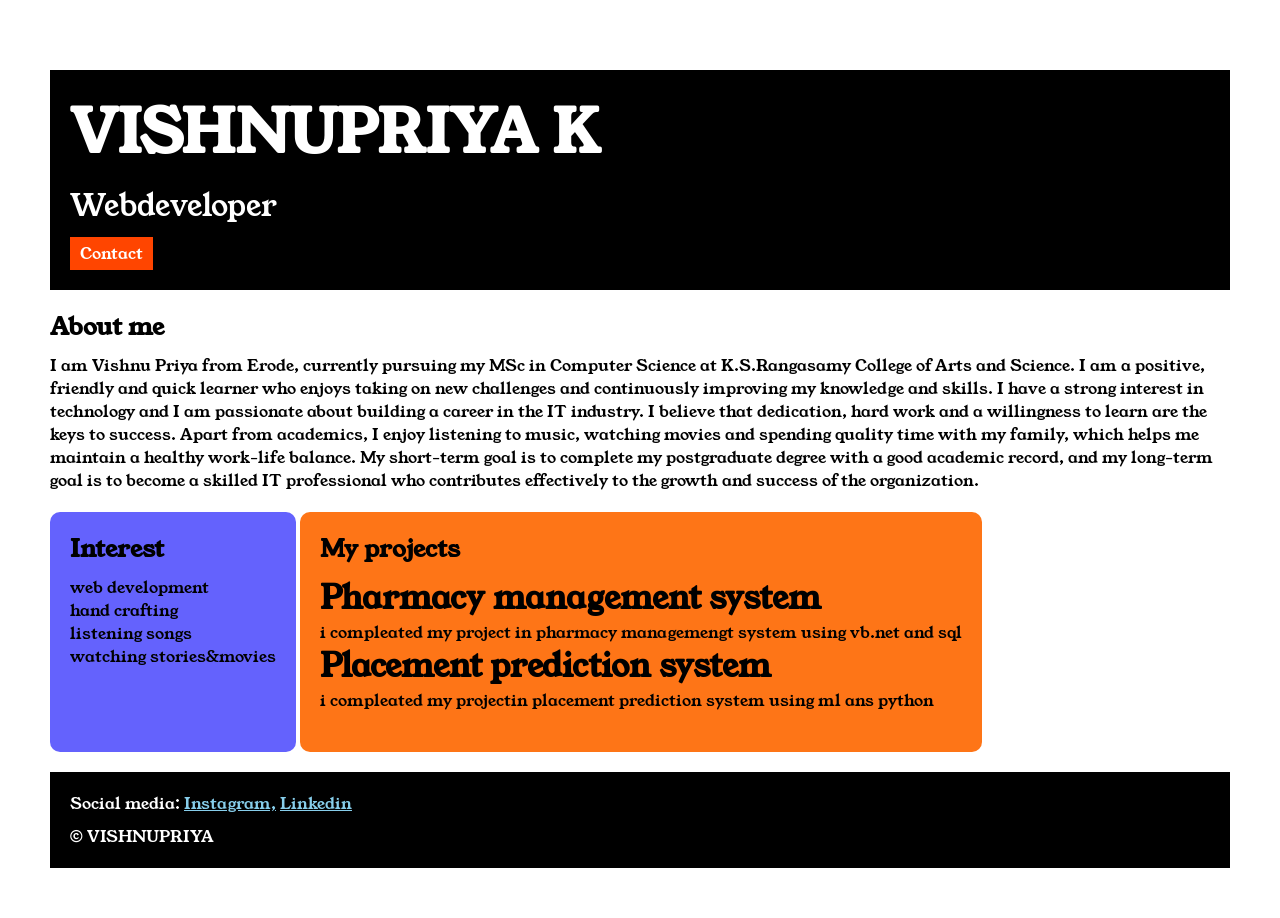
<file: index.html>
<!DOCTYPE html>

<html>

<head>
    <title>Portfolio</title>
    <link rel="stylesheet" href="style.css">
    <link rel="preconnect" href="https://fonts.googleapis.com">
    <link rel="preconnect" href="https://fonts.gstatic.com" crossorigin>
    <link href="https://fonts.googleapis.com/css2?family=Young+Serif&display=swap" rel="stylesheet">
</head>

<body>
    <div class="container">
        <div class="section-one">
            <h1 class="section-one__name">VISHNUPRIYA K</h1>
            <P class="section-one__role">Webdeveloper</P>
            <a class="section-one__contact" href="contact.html" target="_blank">Contact</a>
        </div>

        <div class="section-two">
            <h2 class="section-two__title">About me</h2>
            <p class="section-two__desc">I am Vishnu Priya from Erode, currently pursuing my MSc in Computer Science at
                K.S.Rangasamy College of Arts and Science. I am a positive, friendly and quick learner who enjoys taking on new
                challenges and continuously improving my knowledge and skills. I have a strong interest in technology
                and I am passionate about building a career in the IT industry. I believe that dedication, hard work and
                a willingness to learn are the keys to success. Apart from academics, I enjoy listening to music,
                watching movies and spending quality time with my family, which helps me maintain a healthy work-life
                balance. My short-term goal is to complete my postgraduate degree with a good academic record, and my
                long-term goal is to become a skilled IT professional who contributes effectively to the growth and
                success of the organization.</p>

        </div>

        <div class="section-three">
            <h2 class="section-three__title">Interest</h2>
            <ul class="section-three__desc">
                <li>web development</li>
                <li>hand crafting</li>
                <li>listening songs</li>
                <li>watching stories&movies</li>
            </ul>

        </div>

        <div class="section-four">
            <h2 class="section-four__title">My projects</h2>
            <ul class="section-four__desc">
                <li>
                    <h1>Pharmacy management system</h1>
                    <p>i compleated my project in pharmacy managemengt system using vb.net and sql</p>
                </li>
                <li>
                    <h1>Placement prediction system</h1>
                    <p>i compleated my projectin placement prediction system using ml ans python</p>
                </li>
            </ul>

        </div>

        <div class="section-five">
            <p class="section-five__title">Social media:
                <a href="https://www.instagram.com/__.vishnuu_.__" target="_blank">Instagram,</a>
                <a href="https://www.linkedin.com/in/vishnu-priya-743451294?utm_source=share_via&utm_content=profile&utm_medium=member_android"
                    target="_blank">Linkedin</a>
            </p>
            <p class="section-five__desc"> &copy; VISHNUPRIYA</p>
        </div>

    </div>
</body>

</html>
</file>
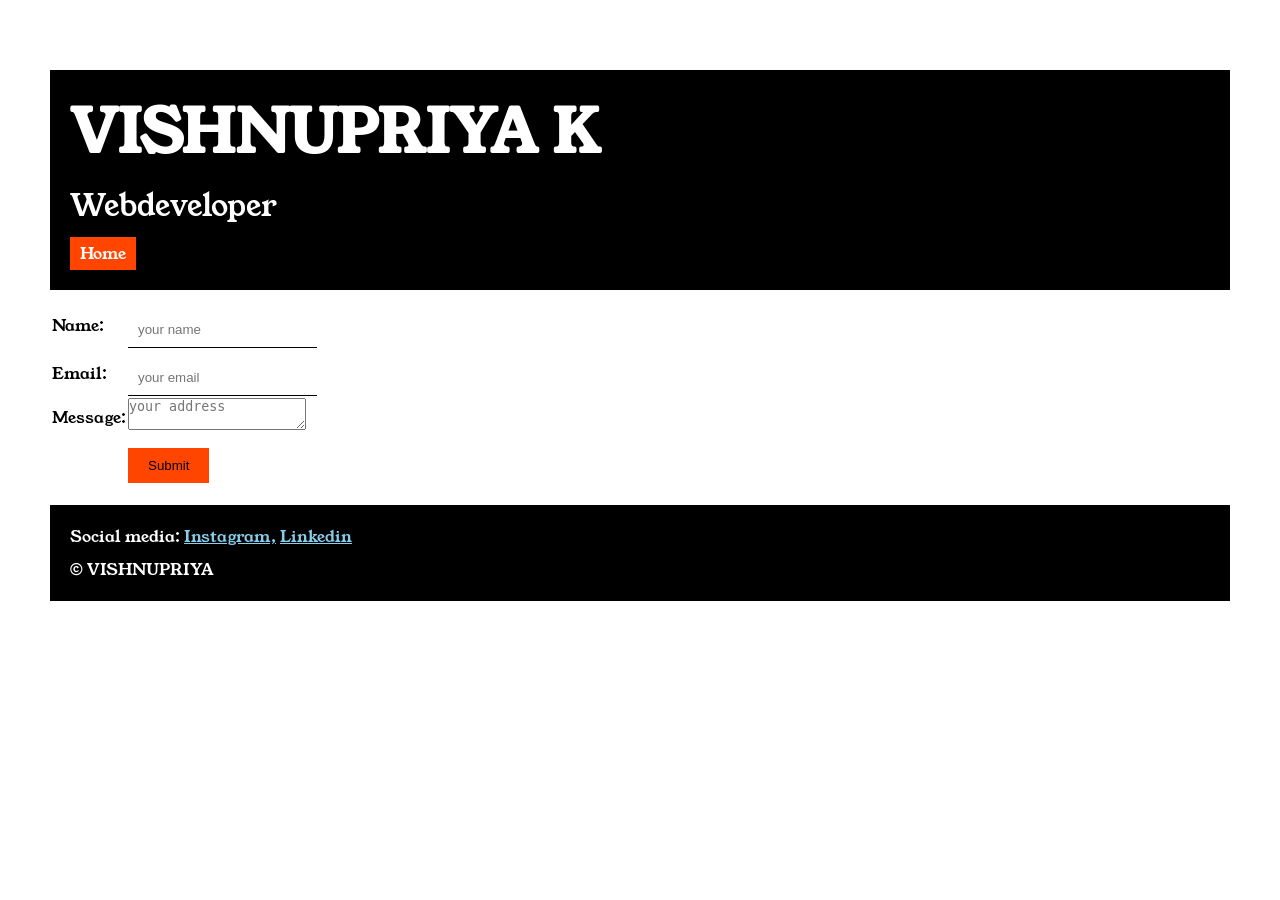
<file: contact.html>
<!DOCTYPE html>
<html lang="en">

<head>
    <meta charset="UTF-8">
    <meta name="viewport" content="width=device-width, initial-scale=1.0">
    <title>Contact</title>
    <link rel="stylesheet" href="style.css">
    <link rel="preconnect" href="https://fonts.googleapis.com">
    <link rel="preconnect" href="https://fonts.gstatic.com" crossorigin>
    <link href="https://fonts.googleapis.com/css2?family=Young+Serif&display=swap" rel="stylesheet">
</head>

<body>
    <div class="container">


        <div class="section-one">
            <h1 class="section-one__name">VISHNUPRIYA K</h1>
            <P class="section-one__role">Webdeveloper</P>
            <a class="section-one__contact" href="index.html" target="_blank">Home</a>
        </div>

        <div class="contact-form">
            <form>

                <table>
                    <tr>
                        <td>Name:</td>
                        <td><input type="text" placeholder="your name" class="contact-form__input"></td>
                    </tr>
                    <tr>
                        <td>Email:</td>
                        <td><input type="email" placeholder="your email" class="contact-form__input"></td>
                    </tr>
                    <tr>
                        <td>Message:</td>
                        <td>
                            <textarea placeholder="your address" class="contact-form__textarea"></textarea>
                        </td>
                    </tr>
                    <tr>
                        <td></td>
                        <td><input type="submit" class="contact-form__submit"></td>
                    </tr>
                </table>
                <div class="section-five">
                    <p class="section-five__title">Social media:
                        <a href="https://www.instagram.com/__.vishnuu_.__" target="_blank">Instagram,</a>
                        <a href="https://www.linkedin.com/in/vishnu-priya-743451294?utm_source=share_via&utm_content=profile&utm_medium=member_android"
                            target="_blank">Linkedin</a>
                    </p>
                    <p class="section-five__desc"> &copy; VISHNUPRIYA</p>
                </div>
            </form>
        </div>

    </div>
</body>

</html>
</file>
<file: style.css>
*{
    padding: 0;
    margin: 0;
}
body{
     
  font-family: 'Young Serif', serif;
}
.container{
    padding: 50px;
}
.section-one{
    background-color: black;
    color: white;
    padding: 20px;
}
.section-one__contact{
    background-color: orangered;
    color: white;
    text-decoration: none;
    padding-left: 10px;
    padding-right: 10px;
    padding-bottom: 5px;
    padding-top: 5px;
    display: inline-block;
    margin-top: 10px;
}
.section-one__name{
    font-size: 60px;
}
.section-one__role{
    font-size: 30px;
    margin-top: 10px;
}
.section-one,.section-two,.section-three,.section-four,.section-five{
    margin-top: 20px;
}
.section-one__desc,.section-two__desc,.section-three__desc,.section-four__desc,.section-five__desc{
    margin-top: 10px;
}
.section-five{
    background-color: black;
    color: white;
    padding: 20px;
}
.section-five__title a{
color: skyblue;
}
.section-three li,.section-four li{
    list-style: none;
}
.section-three{
    background-color: #6462FD;
    color: black;
    padding: 20px;
    display: inline-block;
    height: 200px;
    border-radius: 10px;
    vertical-align: top;
}
.section-four{
    background-color:#FE7517;
    color: black;
    padding: 20px;
    display: inline-block;
    height: 200px;
    border-radius: 10px;
    vertical-align: top;
}

.contact-form{
    margin-top: 20px;
}

.contact-form,.contact-form__input,.contact-form__texrarea,.contact-form__submit{
    margin-top: 10px;
}

.contact-form__input{
    padding: 10px;
    border: none;
    border-bottom: solid black 1px;
}

.contact-form__texrarea{
    padding: 10px;
    border: none;
    border: solid black 1px;
}

.contact-form__submit{
    padding-top: 10px;
    padding-bottom: 10px;
    padding-left: 20px;
    padding-right: 20px;
    background-color: orangered;
    color: black;
    border: none;
}
</file>
